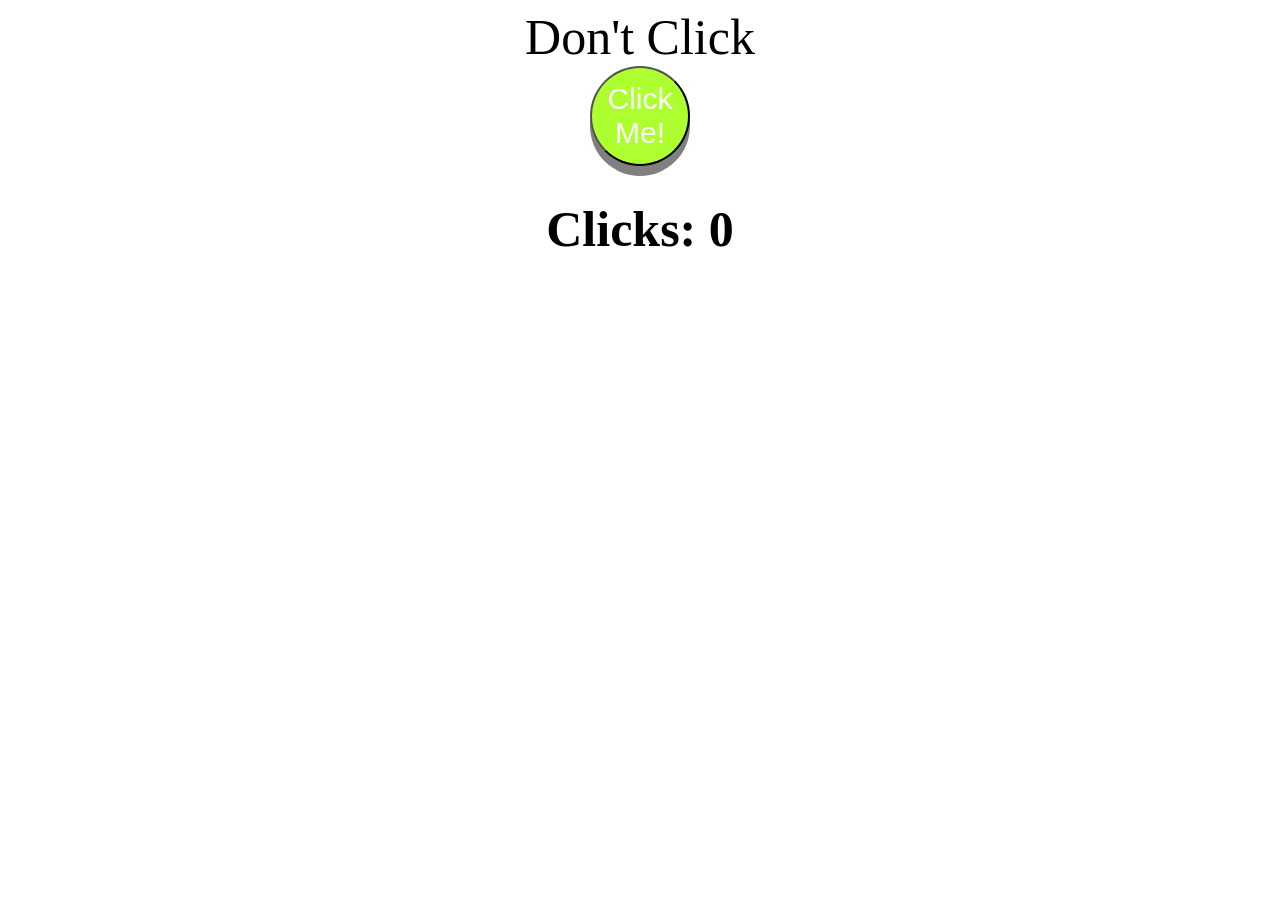
<file: index.html>
<!DOCTYPE html>
<html lang="en">
<head>
    <meta charset="UTF-8">
    <meta name="viewport" content="width=device-width, initial-scale=1.0">
    <title>Document</title>
    <link rel="stylesheet" href="style.css">
</head>

<body>
    Don't Click
    <div class="container">
        <div id="main_button" class="main_button">
            <button id="cookie_button" class="button">Click Me!</button>
        </div>
    </div>
        <div class="score_container">
    <h1 id="score"> Clicks: 0</h1>
        </div> 
    </div>
</body>
<script src="script.js" ></script>
</html>
</file>
<file: style.css>
body {
    display: flex;
    flex-direction: column;
    align-items: center;
    justify-content: center;
    font-size: 50px;
}


#score {
    font-size: 50px;

}


.button {
    color: black; 
    background-color:greenyellow;
    height: 100px;
    width: 100px;
    border-radius: 50%;
    box-shadow: 0px 10px 0px 0px grey;
    font-size: 30px;
    color: white;
}

.button:active {
    transform: translateY(5px);
    box-shadow: 0px 5px 0px 0px grey;

}
</file>
